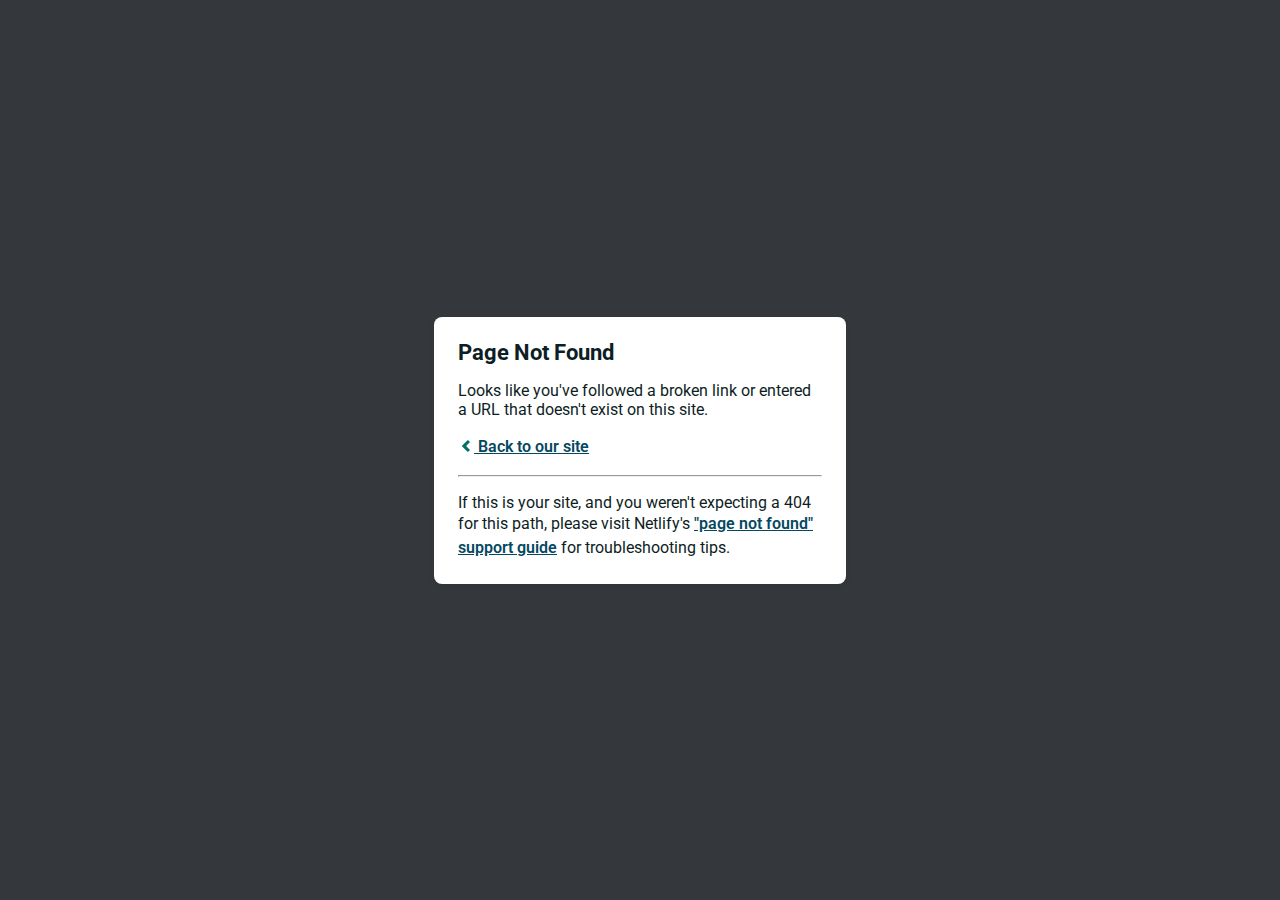
<file: images/dot-a.png/index.html>
<!DOCTYPE html>
<html>
  <head>
    <meta charset="utf-8">
    <meta name="viewport" content="width=device-width, initial-scale=1.0, maximum-scale=1.0, user-scalable=no">

    <title>Page Not Found</title>
    <link href='https://fonts.googleapis.com/css?family=Roboto:400,700&subset=latin,latin-ext' rel='stylesheet' type='text/css'>
    <style>
    body {
      font-family: -apple-system, BlinkMacSystemFont, "Segoe UI", Roboto, Helvetica, Arial, sans-serif, "Apple Color Emoji", "Segoe UI Emoji", "Segoe UI Symbol";
      background: rgb(52, 56, 60);
      color: white;
      overflow: hidden;
      margin: 0;
      padding: 0;
    }

    h1 {
      margin: 0;
      font-size: 22px;
      line-height: 24px;
    }

    .main {
      position: relative;
      display: flex;
      flex-direction: column;
      align-items: center;
      justify-content: center;
      height: 100vh;
      width: 100vw;
    }

    .card {
      position: relative;
      display: flex;
      flex-direction: column;
      width: 75%;
      max-width: 364px;
      padding: 24px;
      background: white;
      color: rgb(14, 30, 37);
      border-radius: 8px;
      box-shadow: 0 2px 4px 0 rgba(14, 30, 37, .16);
    }

    a {
      margin: 0;
      font-weight: 600;
      line-height: 24px;
      color: #054861;
    }

    a svg {
      position: relative;
      top: 2px;
    }

    a:hover,
    a:focus {
      text-decoration: none;
    }

    a:hover svg path{
      fill: #007067;
    }

    p:last-of-type {
      margin-bottom: 0;
    }

    </style>
  </head>
  <body>
    <div class="main">
      <div class="card">
        <div class="header">
          <h1>Page Not Found</h1>
        </div>
        <div class="body">
          <p>Looks like you've followed a broken link or entered a URL that doesn't exist on this site.</p>
          <p>
            <a id="back-link" href="/">
              <svg xmlns="http://www.w3.org/2000/svg" width="16" height="16" viewBox="0 0 16 16">
                <path fill="#007067" d="M11.9998836,4.09370803 L8.55809517,7.43294953 C8.23531459,7.74611298 8.23531459,8.25388736 8.55809517,8.56693769 L12,11.9062921 L9.84187871,14 L4.24208544,8.56693751 C3.91930485,8.25388719 3.91930485,7.74611281 4.24208544,7.43294936 L9.84199531,2 L11.9998836,4.09370803 Z"/>
              </svg>
              Back to our site
             </a>
          </p>
          <hr><p>If this is your site, and you weren't expecting a 404 for this path, please visit Netlify's <a href="https://answers.netlify.com/t/support-guide-i-ve-deployed-my-site-but-i-still-see-page-not-found/125?utm_source=404page&utm_campaign=community_tracking">"page not found" support guide</a> for troubleshooting tips.
          </p>
        </div>
      </div>
    </div>
    <script>
      (function() {
        if (document.referrer && document.location.host && document.referrer.match(new RegExp("^https?://" + document.location.host))) {
          document.getElementById("back-link").setAttribute("href", document.referrer);
        }
      })();
    </script>
  </body>
</html>
</file>
